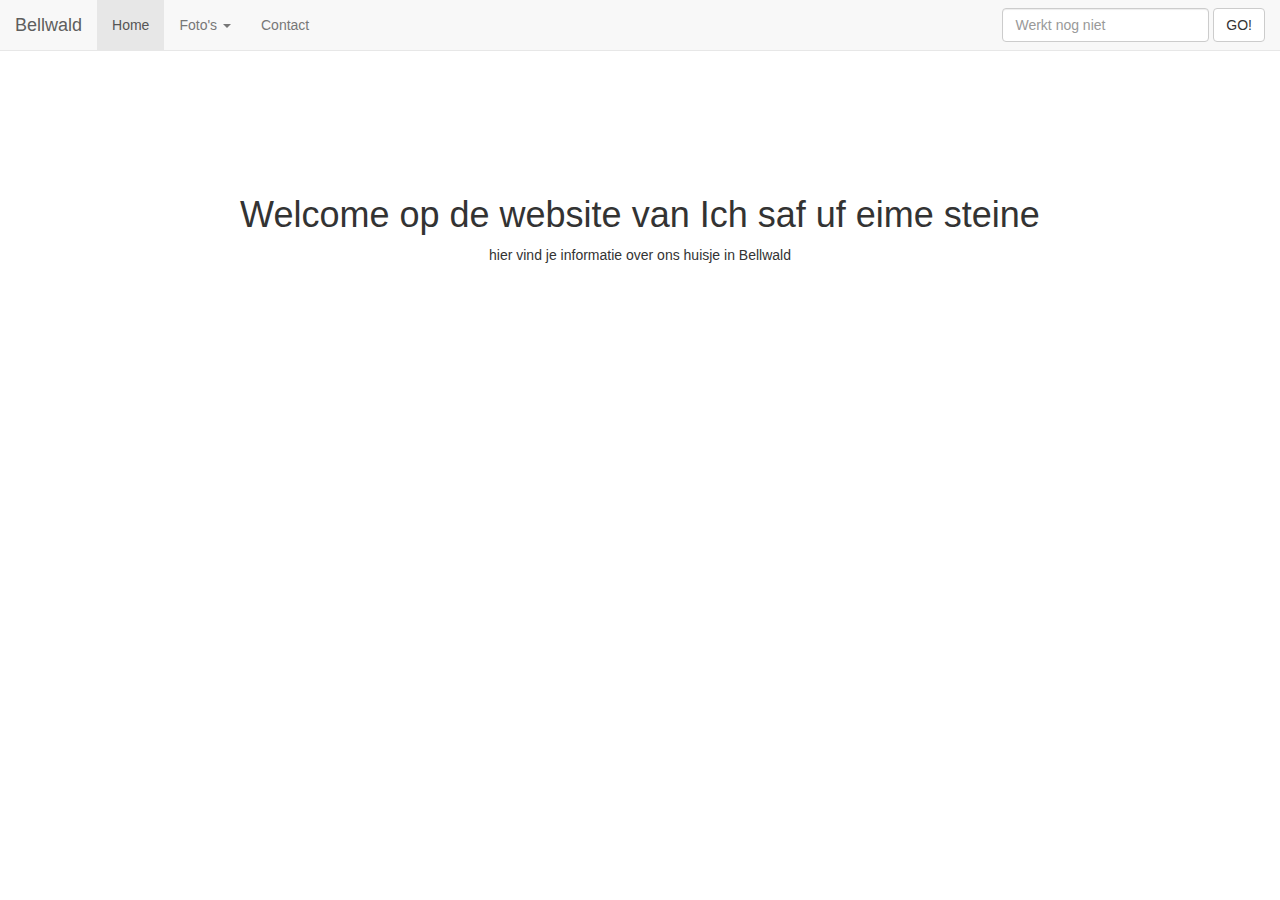
<file: index.html>
<!DOCTYPE html>
<html lang="en">
  <head>
    <meta charset="utf-8">
    <meta http-equiv="X-UA-Compatible" content="IE=edge">
    <meta name="viewport" content="width=device-width, initial-scale=1">
    <!-- The above 3 meta tags *must* come first in the head; any other head content must come *after* these tags -->
    <title>Bellwald</title>

    <!-- Bootstrap -->
    <link href="css/bootstrap.min.css" rel="stylesheet">
	<link href="css/styleties.css" rel="stylesheet">

    <!-- HTML5 shim and Respond.js for IE8 support of HTML5 elements and media queries -->
    <!-- WARNING: Respond.js doesn't work if you view the page via file:// -->
    <!--[if lt IE 9]>
      <script src="https://oss.maxcdn.com/html5shiv/3.7.3/html5shiv.min.js"></script>
      <script src="https://oss.maxcdn.com/respond/1.4.2/respond.min.js"></script>
    <![endif]-->
  </head>
  <body>
  <nav class="navbar navbar-default navbar-fixed-top">
  <div class="container-fluid">
    <!-- Brand and toggle get grouped for better mobile display -->
    <div class="navbar-header">
      <button type="button" class="navbar-toggle collapsed" data-toggle="collapse" data-target="#bs-example-navbar-collapse-1" aria-expanded="false">
        <span class="sr-only">Toggle navigation</span>
        <span class="icon-bar"></span>
        <span class="icon-bar"></span>
        <span class="icon-bar"></span>
      </button>
      <a class="navbar-brand" href="index.html">Bellwald</a>
    </div>

    <!-- Collect the nav links, forms, and other content for toggling -->
    <div class="collapse navbar-collapse" id="bs-example-navbar-collapse-1">
      <ul class="nav navbar-nav">
        <li class="active"><a href="index.html">Home<span class="sr-only">(current)</span></a></li>
        <li class="dropdown">
			<a href="#" class="dropdown-toggle" data-toggle="dropdown" role="button" aria-haspopup="true" aria-expanded="false">
				Foto's <span class="caret"></span>
			</a>
          <ul class="dropdown-menu">
            <li><a href="fotos.html">the house</a></li>
            <li role="separator" class="divider"></li>
            <li><a href="fotos.html">winter</a></li>
			<li><a href="fotos.html">summmer</a></li>
            <li role="separator" class="divider"></li>
            <li><a href="fotos.html">all foto's</a></li>
          </ul>
        </li>
        <li><a href="contact.html">Contact</a></li>
      </ul>
      <form class="navbar-form navbar-right">
        <div class="form-group">
          <input type="text" class="form-control" placeholder="Werkt nog niet">
        </div>
        <button type="submit" class="btn btn-default">GO!</button>
      </form>
    </div><!-- /.navbar-collapse -->
	</div><!-- /.container-fluid -->
	</nav>
<div id="mainContainer" class="container-fluid"><!-- main container voor content -->

	<div class="col-xs-12 col-md-8 col-md-offset-2 welcomeTextContainer"> 
		<h1 class="text-center">Welcome op de website van Ich saf uf eime steine</h1>

		<p class="text-center">hier vind je informatie over ons huisje in Bellwald</p>

	</div>

</div>
    <!-- jQuery (necessary for Bootstrap's JavaScript plugins) -->
    <script src="https://ajax.googleapis.com/ajax/libs/jquery/1.12.4/jquery.min.js"></script>
    <!-- Include all compiled plugins (below), or include individual files as needed -->
    <script src="js/bootstrap.min.js"></script>
	<script src="js/codeties.js"></script>
  </body>
</html>
</file>
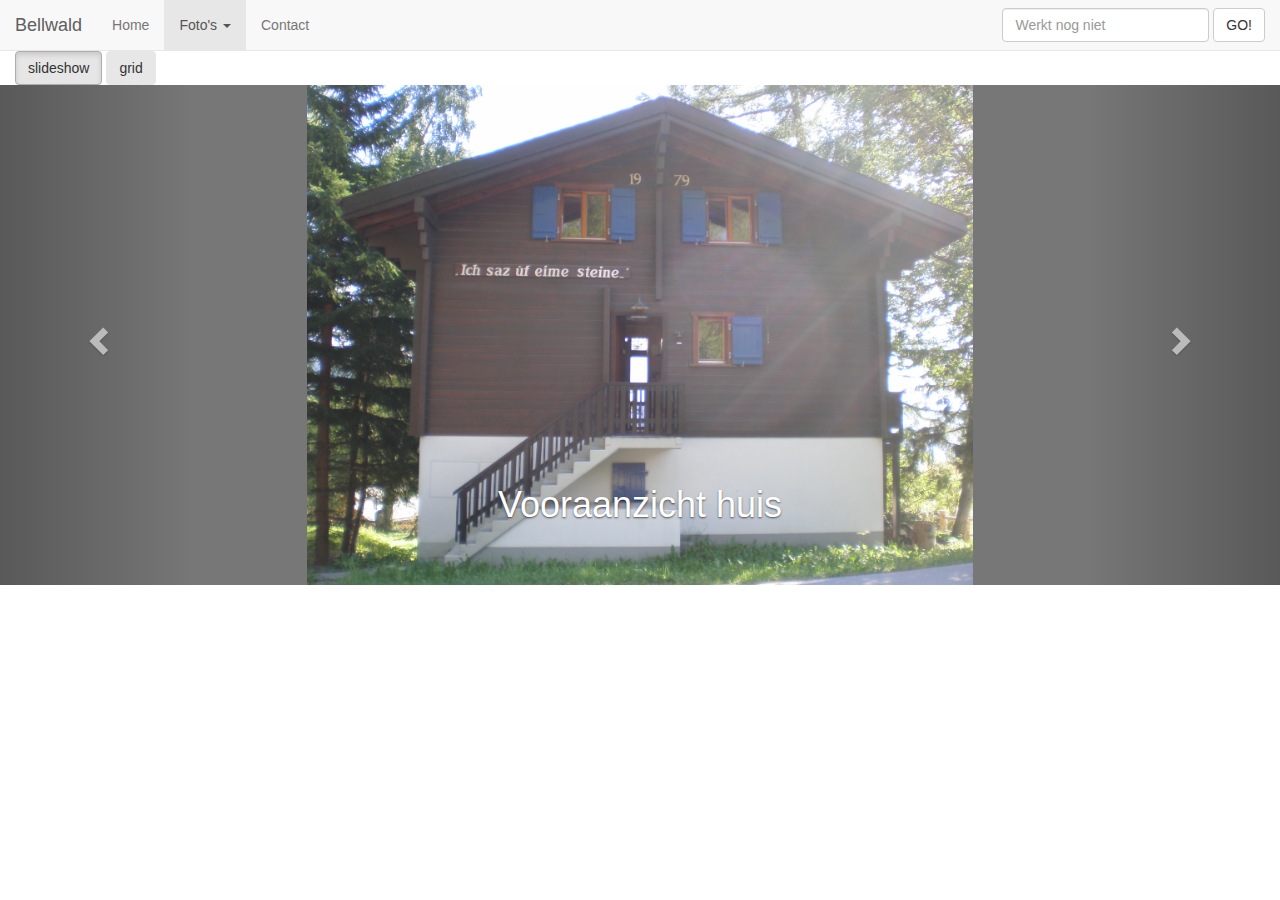
<file: fotos.html>
<!DOCTYPE html>
<html lang="en">
  <head>
    <meta charset="utf-8">
    <meta http-equiv="X-UA-Compatible" content="IE=edge">
    <meta name="viewport" content="width=device-width, initial-scale=1">
    <!-- The above 3 meta tags *must* come first in the head; any other head content must come *after* these tags -->
    <title>Bellwald</title>

    <!-- Bootstrap -->
    <link href="css/bootstrap.min.css" rel="stylesheet">
	<link href="css/styleties.css" rel="stylesheet">

    <!-- HTML5 shim and Respond.js for IE8 support of HTML5 elements and media queries -->
    <!-- WARNING: Respond.js doesn't work if you view the page via file:// -->
    <!--[if lt IE 9]>
      <script src="https://oss.maxcdn.com/html5shiv/3.7.3/html5shiv.min.js"></script>
      <script src="https://oss.maxcdn.com/respond/1.4.2/respond.min.js"></script>
    <![endif]-->
  </head>
  <body>
  <nav class="navbar navbar-default navbar-fixed-top">
  <div class="container-fluid">
    <!-- Brand and toggle get grouped for better mobile display -->
    <div class="navbar-header">
      <button type="button" class="navbar-toggle collapsed" data-toggle="collapse" data-target="#bs-example-navbar-collapse-1" aria-expanded="false">
        <span class="sr-only">Toggle navigation</span>
        <span class="icon-bar"></span>
        <span class="icon-bar"></span>
        <span class="icon-bar"></span>
      </button>
      <a class="navbar-brand" href="index.html">Bellwald</a>
    </div>

    <!-- Collect the nav links, forms, and other content for toggling -->
    <div class="collapse navbar-collapse" id="bs-example-navbar-collapse-1">
      <ul class="nav navbar-nav">
        <li><a href="index.html">Home</a></li>
        <li class="active" class="dropdown">
          <a href="#" class="dropdown-toggle" data-toggle="dropdown" role="button" aria-haspopup="true" aria-expanded="false">Foto's <span class="caret"></span></a>
          <ul class="dropdown-menu">
            <li class="text-center"><a href="fotos.html">the house</a></li>
            <li role="separator" class="divider"></li>
            <li class="text-center"><a href="fotos.html">winter</a></li>
			<li class="text-center"><a href="fotos.html">summmer</a></li>
            <li role="separator" class="divider"></li>
            <li class="text-center" class="active"><a href="fotos.html">all foto's</a></li>
          </ul>
		  <span class="sr-only">(current)</span>
        </li>
        <li><a href="contact.html">Contact</a></li>
      </ul>
      <form class="navbar-form navbar-right">
        <div class="form-group">
          <input type="text" class="form-control" placeholder="Werkt nog niet">
        </div>
        <button type="submit" class="btn btn-default">GO!</button>
      </form>
    </div><!-- /.navbar-collapse -->
	</div><!-- /.container-fluid -->
	</nav>

<!-- main container voor content -->
	<div class="container-fluid fotoContainer">

    <!--knoppen voor switchen tussen slideshow en grid -->
    <div class="col-xs-12">
      <button id="setGalerijStyleSlideshow" class="btn btn-default btnFotos active" onclick="setGalerijStyle(1)">slideshow</button>
      <button id="setGalerijStyleGrid" class="btn btn-default btnFotos" onclick="setGalerijStyle(2)">grid</button>
    </div>
    <!-- Carousel
    ================================================== -->
    <div id="myCarousel" class="carousel slide col-xs-12" data-ride="carousel" data-interval="false">
      <!-- Indicators -->
<!--      <ol class="carousel-indicators">
        <li data-target="#myCarousel" data-slide-to="0" class="active"></li>
        <li data-target="#myCarousel" data-slide-to="1"></li>
        <li data-target="#myCarousel" data-slide-to="2"></li>
      </ol>
-->
      <div class="carousel-inner" role="listbox">
        <div class="item active">
          <img class="first-slide" src="galerij/fotos/huis1.png" alt="voor-aanzicht huis">
          <div class="container">
            <div class="carousel-caption">
              <h1>Vooraanzicht huis</h1>
            </div>
          </div>
        </div>
        <div class="item">
          <img class="second-slide" src="galerij/fotos/huis2.png" alt="voor-aanzicht huis">
          <div class="container">
            <div class="carousel-caption">
              <h1>Vooraanzicht huis</h1>
            </div>
          </div>
        </div>
        <div class="item">
          <img class="third-slide" src="galerij/fotos/huis3.png" alt="voor-aanzicht huis">
          <div class="container">
            <div class="carousel-caption">
              <h1>Vooraanzicht huis</h1>
            </div>
          </div>
        </div>
        <div class="item">
          <img class="third-slide" src="galerij/fotos/huis4.png" alt="voor-aanzicht huis">
          <div class="container">
            <div class="carousel-caption">
              <h1>Vooraanzicht huis</h1>
            </div>
          </div>
        </div>
        <div class="item">
          <img class="third-slide" src="galerij/fotos/P8302462.JPG" alt="uitzicht balkon">
          <div class="container">
            <div class="carousel-caption">
              <h1>Uitzicht balkon</h1>
            </div>
          </div>
        </div>
        <div class="item">
          <img class="third-slide" src="galerij/fotos/P8302463.JPG" alt="uitzicht balkon">
          <div class="container">
            <div class="carousel-caption">
              <h1>Uitzicht balkon</h1>
            </div>
          </div>
        </div>
        <div class="item">
          <img class="third-slide" src="galerij/fotos/P8302464.JPG" alt="uitzicht balkon">
          <div class="container">
            <div class="carousel-caption">
              <h1>Uitzicht balkon</h1>
            </div>
          </div>
        </div>
        <div class="item">
          <img class="third-slide" src="galerij/fotos/P8302465.JPG" alt="balkon">
          <div class="container">
            <div class="carousel-caption">
              <h1>Balkon</h1>
            </div>
          </div>
        </div>
      </div>
      <a class="left carousel-control" href="#myCarousel" role="button" data-slide="prev">
        <span class="glyphicon glyphicon-chevron-left" aria-hidden="true"></span>
        <span class="sr-only">Previous</span>
      </a>
      <a class="right carousel-control" href="#myCarousel" role="button" data-slide="next">
        <span class="glyphicon glyphicon-chevron-right" aria-hidden="true"></span>
        <span class="sr-only">Next</span>
      </a>
    </div><!-- /.carousel -->

    <!-- grid view galerij -->
    <div id="myGrid" class="container-fluid grid">
      <div class="col-xs-12 col-sm-6 col-md-4 col-lg-3 gridImgDiv">
        <p style="text-align: center;">test2</p>
        <img class="gridImg" src="galerij/plaatje1.jpg" alt="plaatje 1 description">
      </div>
      <div class="col-xs-12 col-sm-6 col-md-4 col-lg-3 gridImgDiv">
        <p style="text-align: center;">test3</p>
        <img class="gridImg" src="galerij/plaatje2.jpg" alt="plaatje 2 description">
      </div>
      <div class="col-xs-12 col-sm-6 col-md-4 col-lg-3 gridImgDiv">
        <p style="text-align: center;">test4</p>
        <img class="gridImg" src="galerij/plaatje3.jpg" alt="plaatje 3 description">
      </div>
      <div class="col-xs-12 col-sm-6 col-md-4 col-lg-3 gridImgDiv">
        <p style="text-align: center;">test5</p>
        <img class="gridImg" src="galerij/plaatje4.jpg" alt="plaatje 4 description">
      </div>
      <div class="col-xs-12 col-sm-6 col-md-4 col-lg-3 gridImgDiv">
        <p style="text-align: center;">test6</p>
        <img class="gridImg" src="galerij/plaatje5.jpg" alt="plaatje 5 description">
      </div>
      <div class="col-xs-12 col-sm-6 col-md-4 col-lg-3 gridImgDiv">
        <p style="text-align: center;">test7</p>
        <img class="gridImg" src="galerij/plaatje6.jpg" alt="plaatje 6 description">
      </div>
      <div class="col-xs-12 col-sm-6 col-md-4 col-lg-3 gridImgDiv">
        <p style="text-align: center;">test8</p>
        <img class="gridImg" src="galerij/plaatje7.jpg" alt="plaatje 7 description">
      </div>
      <div class="col-xs-12 col-sm-6 col-md-4 col-lg-3 gridImgDiv">
        <p style="text-align: center;">test9</p>
        <img class="gridImg" src="galerij/plaatje8.jpg" alt="plaatje 8 description">
      </div>
    </div>
	</div>

    <!-- jQuery (necessary for Bootstrap's JavaScript plugins) -->
    <script src="https://ajax.googleapis.com/ajax/libs/jquery/1.12.4/jquery.min.js"></script>
    <!-- Include all compiled plugins (below), or include individual files as needed -->
    <script src="js/bootstrap.min.js"></script>
	<script src="js/codeties.js"></script>
  </body>
</html>
</file>
<file: css/styleties.css>
/*
	comments

	stylesheet
	8-12-2016
	geschreven door Ties Noordhuis
*/

/* offset van top voor body om te zorgen dat ie onder de fixed top navbar komt */
body {
	padding-top: 50px;
}
/* kom op werk nou */
/* carouusel fotos van w3schools */
  .carousel-inner {
	  width: 100%;
  }

/* Carousel base class */
.carousel {
	width: 100%;
	height: 500px;
	margin-bottom: 60px;
	padding: 0 0 0 0;
}
/* Since positioning the image, we need to help out the caption */
.carousel-caption {
  z-index: 10;
}

/* Declare heights because of positioning of img element */
.carousel .item {
  height: 500px;
  background-color: #777;
}
.carousel-inner > .item > img {
	max-height: 100%;
	max-width: 100%;
	position: absolute;
	top: 0;
	bottom: 0;
	left: 0;
	right: 0;
	margin: auto;
}

/* zorgt ervoor dat de text in het midden komt met genoeg ruimte */
.welcomeTextContainer{
	margin-top: 10%;
}

/* google maps locatie inplant */
.gmaps{
	height:100%;
	width:100%;
	padding: 0px 0px 0px 0px;
	margin: 0px 0px 0px 0px;
}

.fotoContainer{
	padding: 1px 0 0 0;
}

.grid{
	display: none;
}

.gridImg{
	max-width: 100%;
	max-height: 300px;
	margin: auto;
	display: block;
}

.gridImgDiv{
	min-height: 330px;
	border-bottom-style: solid; 
	border-bottom-width: 0px;
	border-top-style: solid; 
	border-top-width: 0px;
	border-left-style: solid; 
	border-left-width: 0px;
	border-right-style: solid; 
	border-right-width: 0px;
 	border-color: #e7e7e7;
	background-color: #e7e7e7;
}

.btnFotos{
	background-color: #e7e7e7;
	border-color: #e7e7e7;
}
</file>
